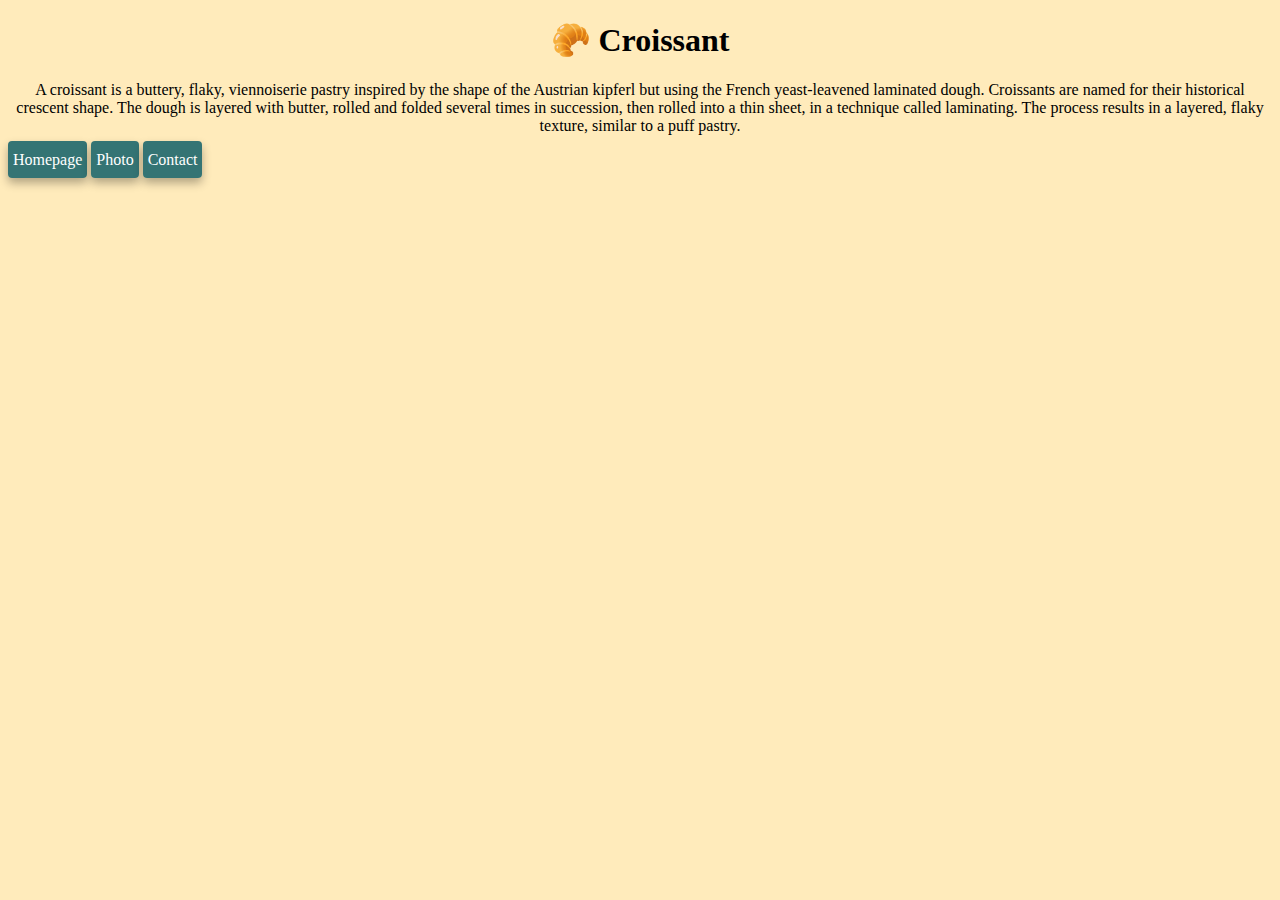
<file: index.html>
<!DOCTYPE html>
<html lang="en">
  <head>
    <meta charset="UTF-8" />
    <meta name="viewport" content="width=device-width, initial-scale=1.0" />
    <title>Homemade croissants - Croissant.com</title>
    <meta
      name="description"
      content="Discover heavenly croissants that transport your taste buds to Parisian cafes."
    />
    <link
      href="https://cdn.jsdelivr.net/npm/bootstrap@5.3.0/dist/css/bootstrap.min.css"
      rel="stylesheet"
      integrity="sha384-9ndCyUaIbzAi2FUVXJi0CjmCapSmO7SnpJef0486qhLnuZ2cdeRhO02iuK6FUUVM"
      crossorigin="anonymous"
    />
    <link rel="stylesheet" href="/css/styles.css" />
  </head>
  <body>
    <h1>🥐 Croissant</h1>
    <p class="mt-4">
      A croissant is a buttery, flaky, viennoiserie pastry inspired by the shape
      of the Austrian kipferl but using the French yeast-leavened laminated
      dough. Croissants are named for their historical crescent shape. The dough
      is layered with butter, rolled and folded several times in succession,
      then rolled into a thin sheet, in a technique called laminating. The
      process results in a layered, flaky texture, similar to a puff pastry.
    </p>
    <div class="d-flex justify-content-center mt-5 mb-5">
      <a href="/" class="btn link me-5" title="Home">Homepage</a>
      <a href="/photo.html" class="btn link me-5" title="Croissant photo"
        >Photo</a
      >
      <a href="/contact.html" class="btn link" title="Contact Croissant.com"
        >Contact</a
      >
    </div>
  </body>
</html>
</file>
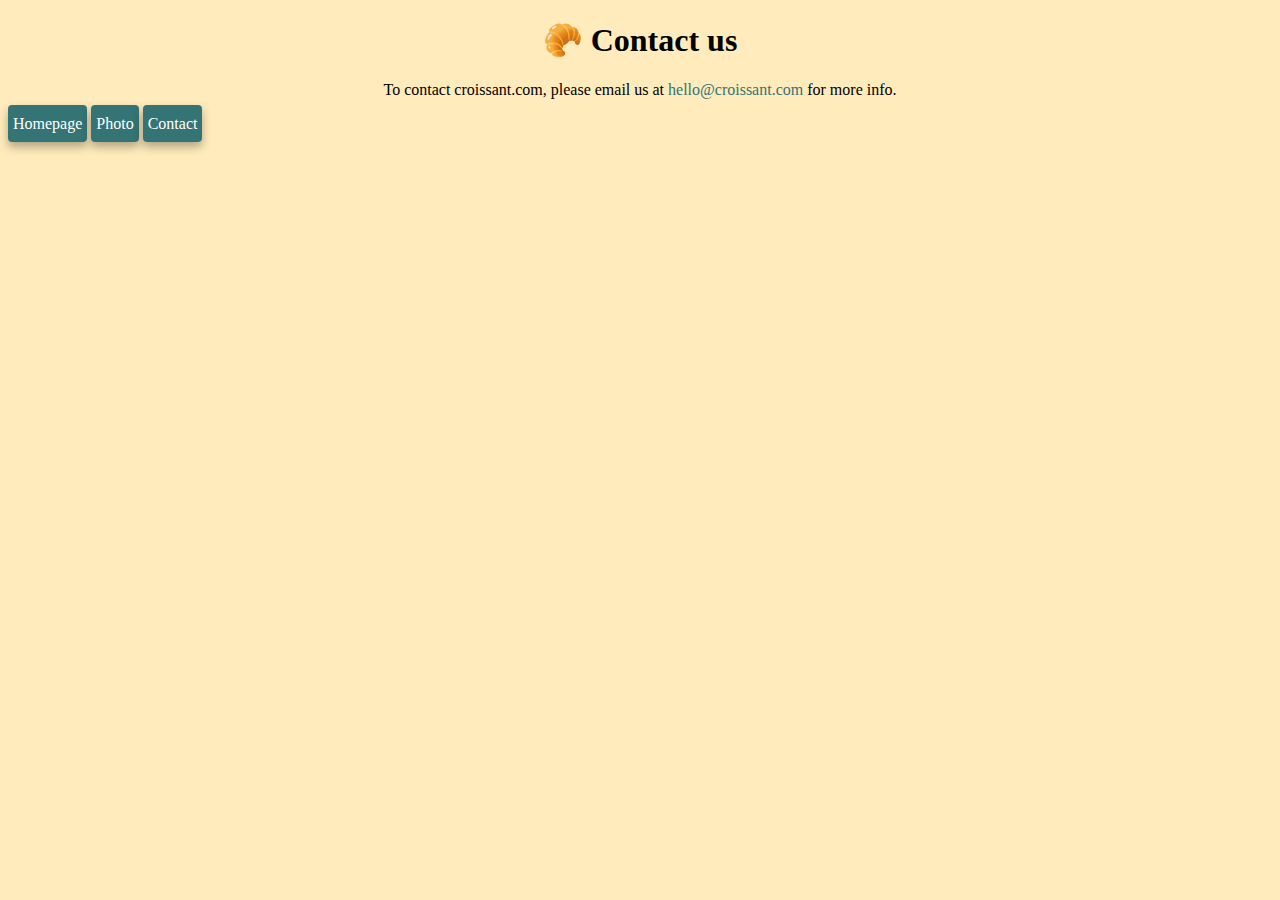
<file: contact.html>
<!DOCTYPE html>
<html lang="en">
  <head>
    <meta charset="UTF-8" />
    <meta name="viewport" content="width=device-width, initial-scale=1.0" />
    <title>Contact us - Croissant.com</title>
    <meta
      name="description"
      content="Contact us through our dedicated page to discuss all things croissants."
    />
    <link
      href="https://cdn.jsdelivr.net/npm/bootstrap@5.3.0/dist/css/bootstrap.min.css"
      rel="stylesheet"
      integrity="sha384-9ndCyUaIbzAi2FUVXJi0CjmCapSmO7SnpJef0486qhLnuZ2cdeRhO02iuK6FUUVM"
      crossorigin="anonymous"
    />
    <link rel="stylesheet" href="/css/styles.css" />
  </head>
  <body>
    <h1>🥐 Contact us</h1>
    <p class="mt-4">
      To contact croissant.com, please email us at
      <a href="mailto: hello@croissant.com" class="email-address"
        >hello@croissant.com</a
      >
      for more info.
    </p>
    <div class="d-flex justify-content-center mt-5 mb-5">
      <a href="/" class="btn link me-5" title="Home">Homepage</a>
      <a href="/photo.html" class="btn link me-5" title="Croissant photo"
        >Photo</a
      >
      <a href="/contact.html" class="btn link" title="Contact Croissant.com"
        >Contact</a
      >
    </div>
  </body>
</html>
</file>
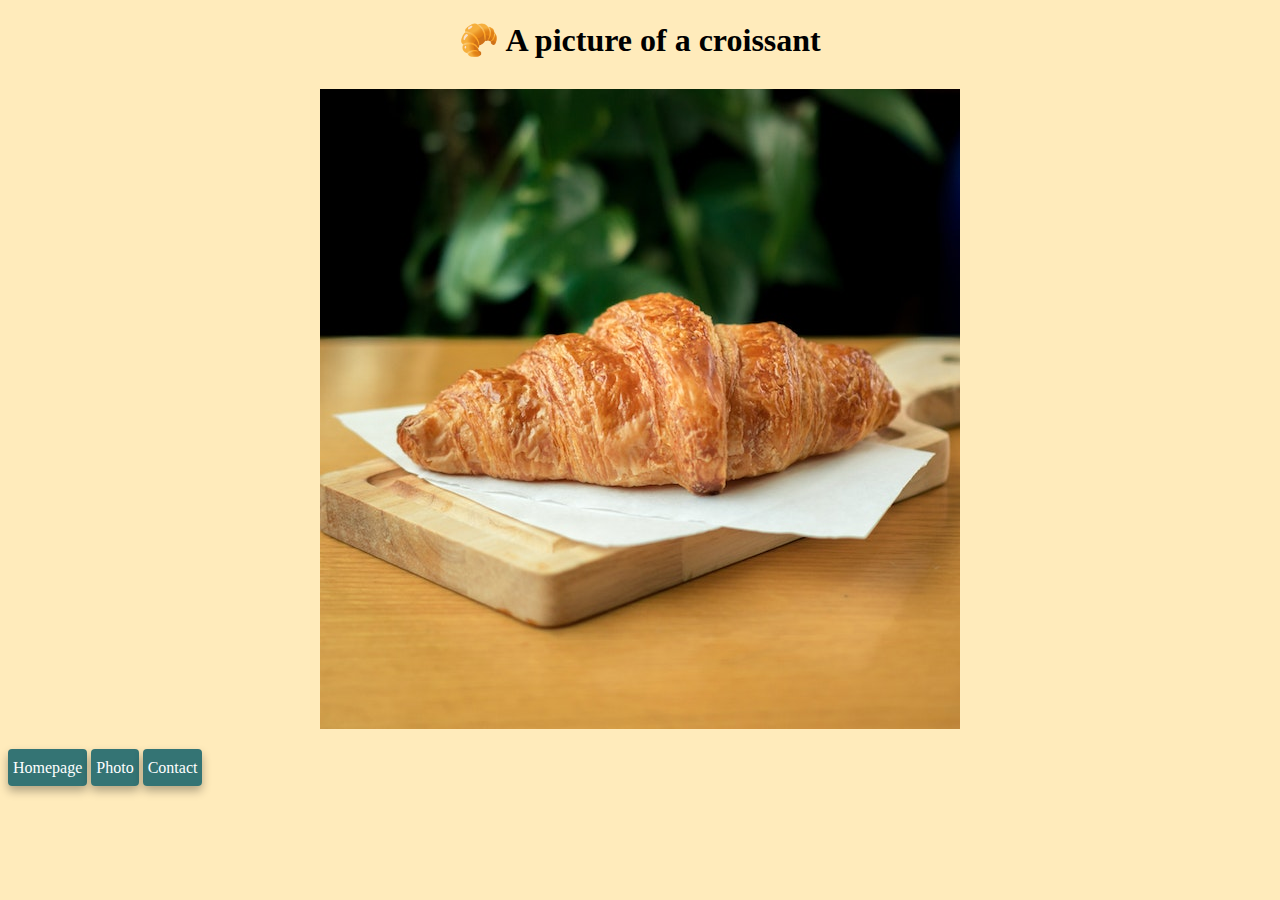
<file: photo.html>
<!DOCTYPE html>
<html lang="en">
  <head>
    <meta charset="UTF-8" />
    <meta name="viewport" content="width=device-width, initial-scale=1.0" />
    <title>Captivating Croissants: A Photo Gallery</title>
    <meta
      name="description"
      content="Feast your eyes on buttery croissant perfection "
    />
    <link
      href="https://cdn.jsdelivr.net/npm/bootstrap@5.3.0/dist/css/bootstrap.min.css"
      rel="stylesheet"
      integrity="sha384-9ndCyUaIbzAi2FUVXJi0CjmCapSmO7SnpJef0486qhLnuZ2cdeRhO02iuK6FUUVM"
      crossorigin="anonymous"
    />
    <link rel="stylesheet" href="/css/styles.css" />
  </head>
  <body>
    <h1>🥐 A picture of a croissant</h1>

    <img
      src="/images/croissant-image.jpg"
      alt="Croissant"
      class="img-fluid rounded croissant-image"
    />

    <div class="d-flex justify-content-center mt-5 mb-5">
      <a href="/" class="btn link me-5" title="Home">Homepage</a>
      <a href="/photo.html" class="btn link me-5" title="Croissant photo"
        >Photo</a
      >
      <a href="/contact.html" class="btn link" title="Contact Croissant.com"
        >Contact</a
      >
    </div>
  </body>
</html>
</file>
<file: css/styles.css>
body {
  background: #ffebbb;
  margin-top: 20px;
}

h1,
p {
  text-align: center;
}

.link {
  background-color: #347474;
  box-shadow: 0 5px 10px rgba(0, 0, 0, 0.3);
  color: white;
  padding: 10px 5px;
  border-radius: 4px;
  text-decoration: none;
}

.croissant-image {
  display: block;
  margin: 30px auto;
}

.email-address {
  text-decoration: none;
  color: #347474;
}
.email-address:hover {
  text-decoration: underline;
}
</file>
